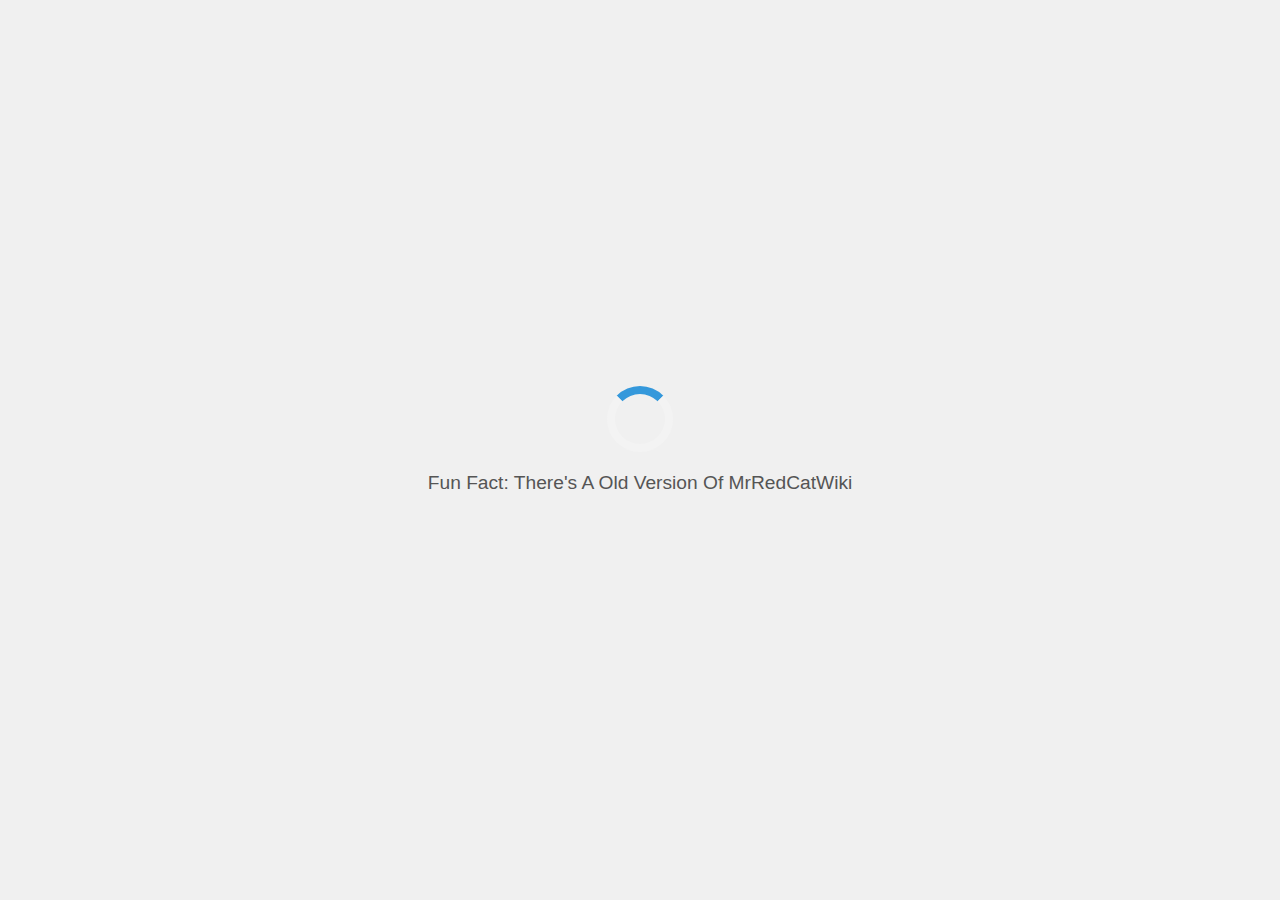
<file: loadin.html>
<!DOCTYPE html>
<html lang="en">
<head>
    <meta charset="UTF-8">
    <meta name="viewport" content="width=device-width, initial-scale=1.0">
    <title>Loading...</title>
    <link rel="stylesheet" href="loadin.css">
</head>
<body>
    <div class="loader-container">
        <div class="spinner"></div>
        <p class="loading-message"></p>
    </div>

    <script src="loadin.js"></script>
</body>
</html>
</file>
<file: loadin.css>
body {
    margin: 0;
    display: flex;
    justify-content: center;
    align-items: center;
    min-height: 100vh;
    background-color: #f0f0f0;
    font-family: sans-serif;
    overflow: hidden; /* Hide scrollbar during loading */
}

.loader-container {
    text-align: center;
}

.spinner {
    border: 8px solid #f3f3f3;
    border-top: 8px solid #3498db;
    border-radius: 50%;
    width: 50px;
    height: 50px;
    animation: spin 1s linear infinite;
    margin: 0 auto 20px auto;
}

@keyframes spin {
    0% { transform: rotate(0deg); }
    100% { transform: rotate(360deg); }
}

.loading-message {
    font-size: 1.2em;
    color: #555;
}
</file>
